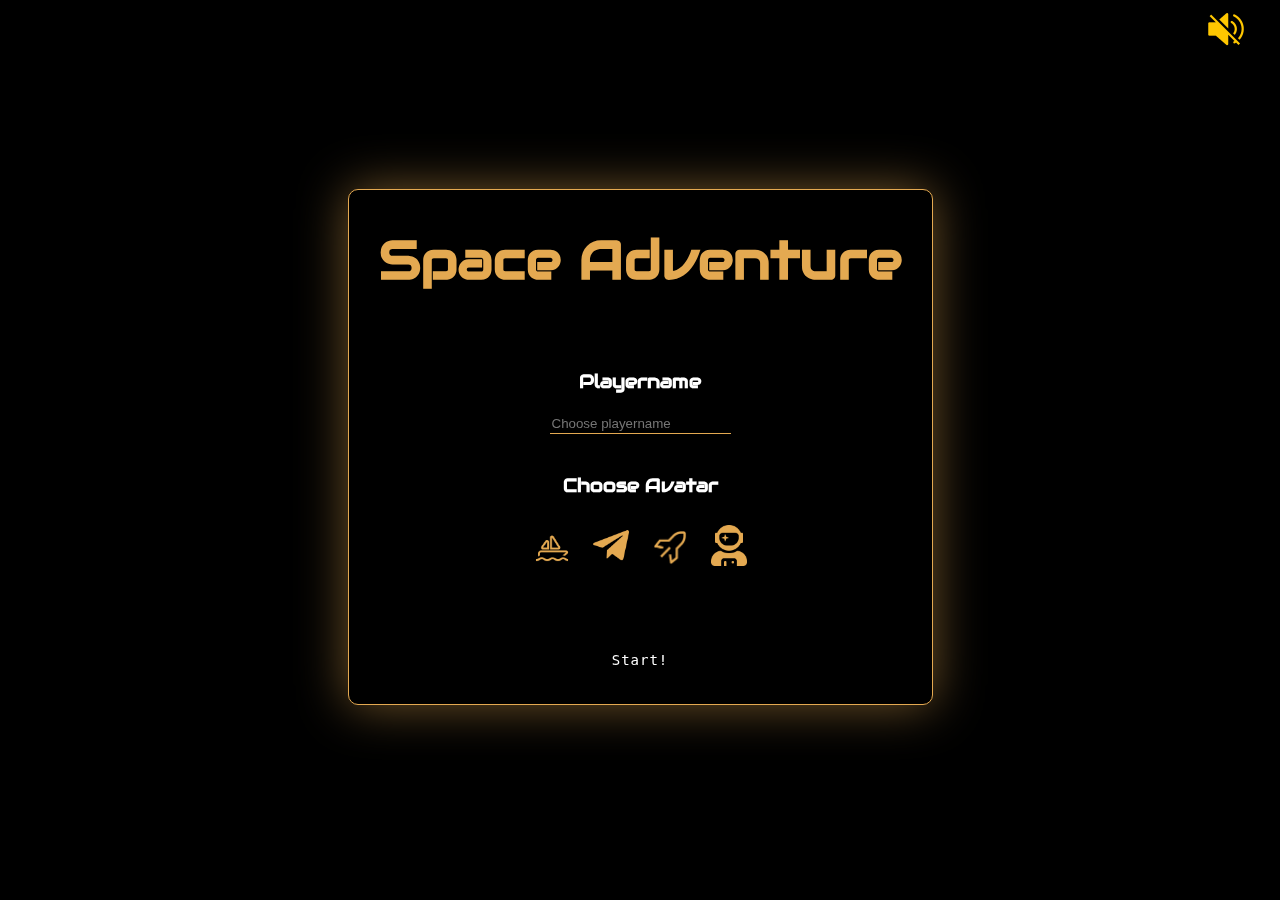
<file: htmls/home.html>
<!DOCTYPE html>
<html lang="en">

<head>
    <meta charset="UTF-8">
    <meta http-equiv="X-UA-Compatible" content="IE=edge">
    <meta name="viewport" content="width=device-width, initial-scale=1.0">
    <link rel="stylesheet" href="/stylesheet/home.css">
    <link rel="shortcut icon" href="/media/imgs/astronaut.png">
    <script src="/javascript/index.js"></script>
    <link rel="preconnect" href="https://fonts.googleapis.com">
    <link rel="preconnect" href="https://fonts.gstatic.com" crossorigin>
    <link href="https://fonts.googleapis.com/css2?family=Audiowide&display=swap" rel="stylesheet">
    <title>Home</title>

</head>

<body onload="startGame();">

    <div id="divSound">
        <button id="btnSound" class="btn1" onclick="changeButton()"><img src="/media/imgs/soundMute.png" alt="sound"
                id="sound"></button>
    </div>
    <div id="generalHome">
        <div id="home">
            <div id="generalHome2">
                <div id="card">
                    <div id="homeTitle">
                        <h1 id="spaceTitle">Space Adventure</h1>
                    </div>
                    <div id="userHome">
                        <h3>Playername </h3>
                        <input type="text" placeholder="Choose playername" id="inpUser" name="user">
                    </div>
                    <div id="chooseAvatarHome">
                        <h3>Choose Avatar</h3>
                        <img src="/media/imgs/boat.png" alt="avatar1" class="avatars" id="av1" onclick="choosedAvatar(this.id)">
                        <img src="/media/imgs/paperPlane.png" alt="avatar3" class="avatars" id="av2" onclick="choosedAvatar(this.id)">
                        <img src="/media/imgs/rocket.png" alt="avatar2" class="avatars" id="av3" onclick="choosedAvatar(this.id)">
                        <img src="/media/imgs/astronaut.png" alt="avatar4" class="avatars" id="av4" onclick="choosedAvatar(this.id)">
                    </div>
                    <div id="divBtnStart" class="button_slide slide_left">

                        <a href="/htmls/index.html" id="linkStart"><button id="btnStart" class="button_slide slide_diagonal"
                                onclick="setUser()">Start!</button></a>
                    </div>
                </div>
            </div>
        </div>
    </div>
</body>

</html>
</file>
<file: stylesheet/home.css>
body{
    background-color: black;
    color: white;
    font-family: 'Audiowide', cursive;
}

#divSound{
    background-color: black;
    text-align: right;
    margin-bottom: 15vh;
}
#sound{
    background-color: black;
    width: 50%;
}

#btnSound{
    background-color: black;
    border:0;
}
#generalHome2{
    display: flex;
    flex-direction: column;
    justify-content: center;
}
#generalHome{
    height: 100%;
    width: 100%;
    display: flex;
    flex-direction: row;
    justify-content: center;
    align-items: center;
}
#homeTitle{
    color: rgb(228, 169, 81);
    font-size: 3vh;
    padding-left: 30px;
    padding-right: 30px;
}

#card {
    color: white;
    border-radius: 10px;
    background-color: black;
    filter: drop-shadow(0px 0px 25px  rgb(228, 169, 81, .5));
    border: solid;
    border-width: 1px;
    border-color: rgb(228, 169, 81);
}


#userHome{
    flex-direction: row;
    text-align: center;
    padding-top: 20px;
}

#inpUser{
    height: 2vh;
    background-color: black;
    color: white;
    border-top: 0;
    border-left: 0;
    border-right: 0;
    border-bottom: solid;
    border-width: 1px;
    border-color: rgb(228, 169, 81); 
}

#inpUser:focus {
    outline: none;
    height: 2vh;
    background-color: black;
    color: white;
    border-top: 0;
    border-left: 0;
    border-right: 0;
    border-bottom: solid;
    border-width: 1px;
    border-color: rgb(228, 169, 81); 
}

#divBtnStart{
    margin-top: 4vh;
    display: flex;
    justify-content: center;
}

#btnStart{
    outline:none;
    background-color: black;
    color: white;
    border: 0;
}

#btnStart:hover{
    background-color: rgb(228, 169, 81);
}

#chooseAvatarHome{
    padding-top: 20px;
    width: 100%;
    height: auto;
    text-align: center;
}
/*div styles button*/
.button_slide {
    
    color: #FFF;
    border-radius: 0px;
    padding: 18px 36px;
    display: inline-block;
    font-family: "Lucida Console", Monaco, monospace;
    font-size: 14px;
    letter-spacing: 1px;
    cursor: pointer;
    box-shadow: inset 0 0 0 0 rgb(228, 169, 81);;
    -webkit-transition: ease-out 0.4s;
    -moz-transition: ease-out 0.4s;
    transition: ease-out 0.4s;
  }
  
  .slide_left:hover {
    box-shadow: inset 0 0 0 50px rgb(228, 169, 81);;
    border-radius: 10px;
  }

.avatars{
    width: 4vh;
    height: auto;
    margin: 1vh;
}
.avatars:hover{
    transform: scale(1.3);
    transition: 0.5s;
}
</file>
